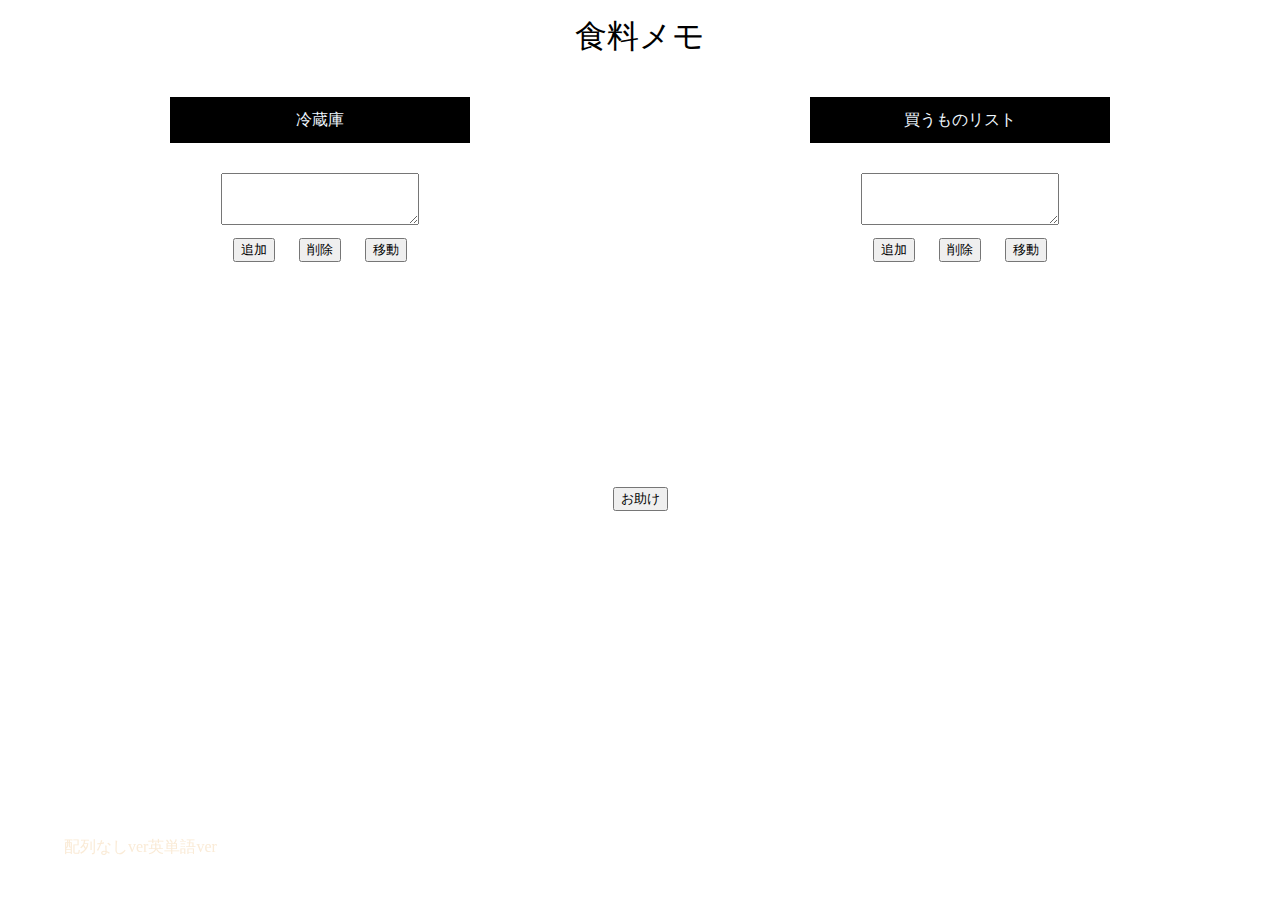
<file: index.html>
<!DOCTYPE html>
<html lang="ja">

<head>
    <meta charset="UTF-8">
    <meta name="viewport" content="width=device-width, initial-scale=1.0">
    <link rel="stylesheet" href="css/reset.css">
    <link rel="stylesheet" href="css/style.css">
    <title>ごはんメモ</title>
</head>

<body>
    <div class="header">食料メモ</div>
    <div class="container">
        <div class="space">
            <div class="title">冷蔵庫</div>
            <div id="memo_fridge">
                <!-- ここにデータを追加していく -->
            </div>
            <div class="memo"><textarea id="new_fridge"></textarea></div>
            <button id="add_fridge">追加</button>
            <button id="remove_fridge">削除</button>
            <button id="re_buy">移動</button> <!-- もう一回買い物リストに入れる -->
        </div>
        <div class="space">
            <div class="title">買うものリスト</div>
            <div id="memo_buy">
                <!-- ここにデータを追加していく -->
            </div>
            <div class="memo"><textarea id="new_buy"></textarea></div>
            <button id="add_buy">追加</button>
            <button id="remove_buy">削除</button>
            <button id="done">移動</button> <!-- 買ったら冷蔵庫の中身リストへ移動 -->
        </div>

    </div>
    <div class="hidden"><a href="proto.html">配列なしver</a><br>
        <a href="eitango.html">英単語ver</a></div>

        <button id="all_delete">お助け</button>

    <script src="https://ajax.googleapis.com/ajax/libs/jquery/3.7.1/jquery.min.js"></script>
    <script>
        //配列を作る（冷蔵庫用と買い出し用）
        let f_list = []; //冷蔵庫用の配列
        let b_list = [];//買い出し用の配列

        //冷蔵庫側リスト（配列）への追加
        $("#add_fridge").on("click", function () {
            //配列に追加
            const n = $("#new_fridge").val();
            f_list.push(n); //配列の最後尾にどんどん追加する
            localStorage.setItem('f_list', JSON.stringify(f_list));  //localStorageへ保存(set)
            const html = `<tr><td><input type="checkbox" name="choice"></td><td>${n}</td></tr>`;
            //↑チェックボックス付きで追加(山崎先生のメモアプリ動画参照)
            $("#memo_fridge").append(html); //HTML側に表示追加
            $("#new_fridge").val(""); //入力欄を空に
        })

        //買い物側リスト（配列）への追加
        $("#add_buy").on("click", function () {
            //配列に追加
            const n = $("#new_buy").val();
            b_list.push(n);
            localStorage.setItem('b_list', JSON.stringify(b_list));
            const html = `<tr><td><input type="checkbox" name="choice"></td><td>${n}</td></tr>`;
            $("#memo_buy").append(html);
            $("#new_buy").val("");
        })

        //削除するとき
        //ボタンにチェックがあればそれ(=this)のみ、なければ全消し
        //配列を改めて並びなおしする→ギブアップ
        $("#remove_fridge").on("click", function () {
            const selected = $('input[name="choice"]:checked')
            if (selected.length > 0) { //もし1つ以上選択されていた場合
                    selected.each(function () {
                    $(this).closest('tr').remove();
                });
            } else {
                $("#memo_fridge").empty();
                localStorage.removeItem("買い物リスト");
            }

        });

        $("#remove_buy").on("click", function () {
            const selected = $('input[name="choice"]:checked')
            if (selected.length > 0) { //もし1つ以上選択されていた場合
                selected.each(function () {
                    $(this).closest('tr').remove();
                });
            } else {
                $("#memo_buy").empty();
                localStorage.removeItem("買い物リスト");
            }
        });


        //移動ボタン
        //もう一回買い物リストへ移動するとき
        $("#re_buy").on("click", function () {
            const selected = $('input[name="choice"]:checked')
            if (selected.length > 0) {
                selected.each(function () {
                    const move = $(this).closest('tr');
                    // <tr>を#memo_buyに移動させる
                    $("#memo_buy").append(move);
                });
            } else {
                alert("移動できるものがないよ！");
            }
        });

        //買い物した分を冷蔵庫に入れるとき
        $("#done").on("click", function () {
            const selected = $('input[name="choice"]:checked')
            if (selected.length > 0) {
                selected.each(function () {
                    const move = $(this).closest('tr');
                    // <tr>を#memo_buyに移動させる
                    $("#memo_fridge").append(move);
                });
            } else {
                alert("移動できるものがないよ！");
            }
        });

        //ページ読み込み：localStorageからデータを取得
        $(document).ready(function () {
            const fridgeItems = JSON.parse(localStorage.getItem('fridgeItems'));
            fridgeItems.forEach(function (item) { //1こずつ再確認
                const html = `<tr><td><input type="checkbox" name="choice"></td><td>${item}</td></tr>`; //配列にいれるため
                $("#memo_fridge").append(html);
            });

            const buyItems = JSON.parse(localStorage.getItem('buyItems'));
            buyItems.forEach(function (item) {
                const html = `<tr><td><input type="checkbox" name="choice"></td><td>${item}</td></tr>`;
                $("#memo_buy").append(html);
            });
        });


        //お助けアイテム全削除ボタン
        $("#all_delete").on("click", function () {
            localStorage.clear();
            $("#memo_fridge").empty();
            $("#memo_buy").empty();
        })

    </script>


</body>

</html>
</file>
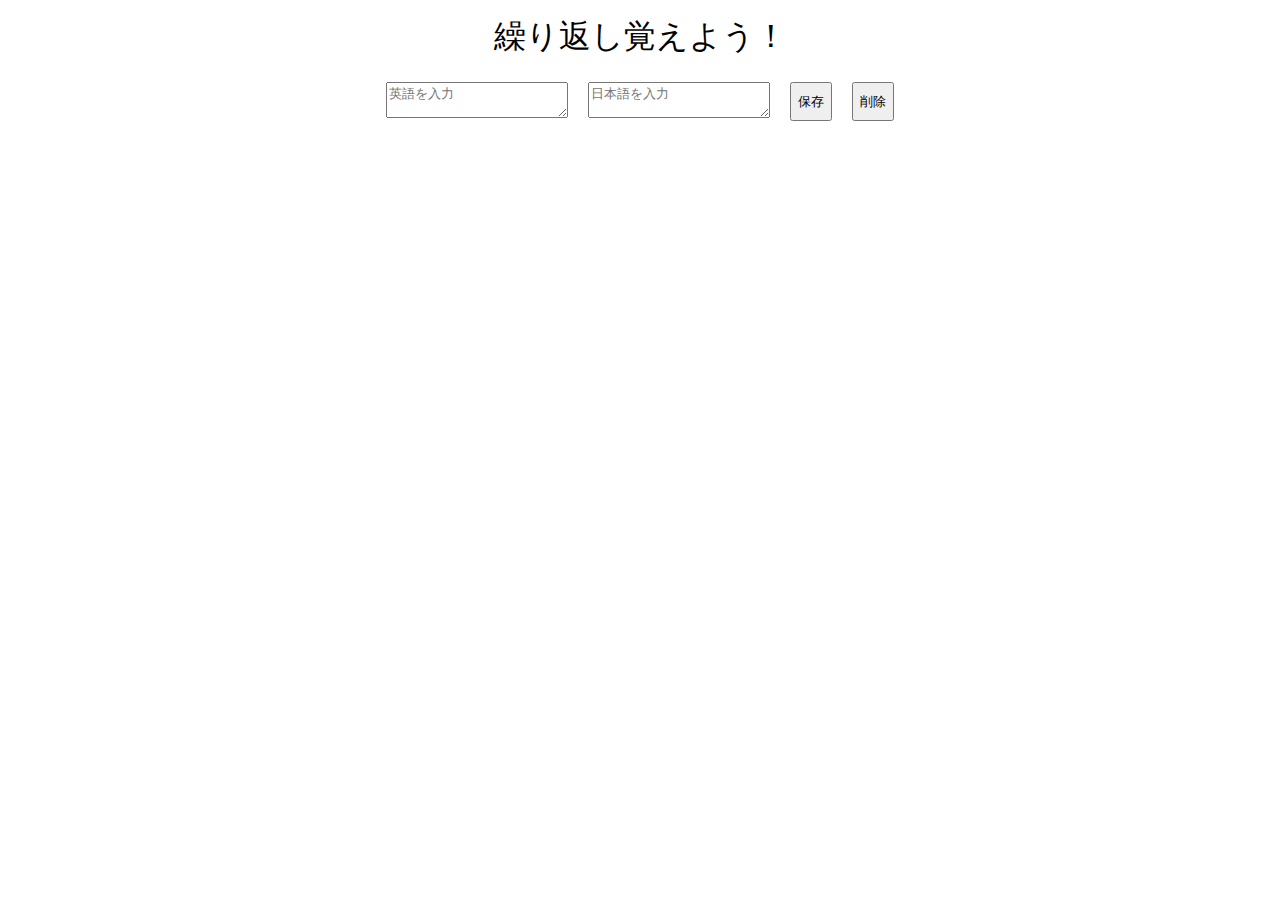
<file: eitango.html>
<!DOCTYPE html>
<html lang="ja">

<head>
    <meta charset="UTF-8">
    <meta name="viewport" content="width=device-width, initial-scale=1.0">
    <link rel="stylesheet" href="css/reset.css">
    <link rel="stylesheet" href="css/english.css">
    <title>メモメモ英単語</title>
</head>

<body>
    <div class="header">繰り返し覚えよう！</div>
    <div class="container">
        <div id="english">
            <textarea id="eng" placeholder="英語を入力"></textarea>
        </div>
        <div id="japanese">
            <textarea id="jap" placeholder="日本語を入力"></textarea>
        </div>
        <button id="save">保存</button>
        <button id="delete">削除</button>
    </div>
    <div class="folder">
        <!-- ここに単語帳が追加されていく -->
        <div id="en_memo"></div>
        <div id="jap_memo"></div>

    </div>

    <script src="https://ajax.googleapis.com/ajax/libs/jquery/3.7.1/jquery.min.js"></script>
    <script>

        $("#save").on("click", function () {
            const key = $("#eng").val(); //中身取得
            const value = $("#jap").val();
            const enMemoList = JSON.parse(localStorage.getItem("en_memo_list")) || []; //← || [];必須！
            const japMemoList = JSON.parse(localStorage.getItem("jap_memo_list")) || [];
            localStorage.setItem("en_memo_list", JSON.stringify(enMemoList)); //keyを設定してlocalStorageへ保存
            localStorage.setItem("jap_memo_list", JSON.stringify(japMemoList));
            enMemoList.push(key); //末尾に追加
            japMemoList.push(value);
            
            $("#en_memo").append("<div>" + key + "</div>");
            $("#jap_memo").append("<div>" + value + "</div>");
            $("#eng").val("");
            $("#jap").val("");
        })

        //いったん全部消す
        $("#delete").on("click", function () {
            localStorage.clear();
            $("#en_memo").empty();
            $("#jap_memo").empty();
        })

        // ページが読み込まれたときに実行される関数
        $(document).ready(function () {
            const enMemoList = JSON.parse(localStorage.getItem("en_memo_list")) || []; 
            const japMemoList = JSON.parse(localStorage.getItem("jap_memo_list")) || [];

            enMemoList.forEach(function (item) {
                $("#en_memo").append("<div>" + item + "</div>");
            });
            japMemoList.forEach(function (item) {
                $("#jap_memo").append("<div>" + item + "</div>");
            });
        });


    </script>

</body>

</html>
</file>
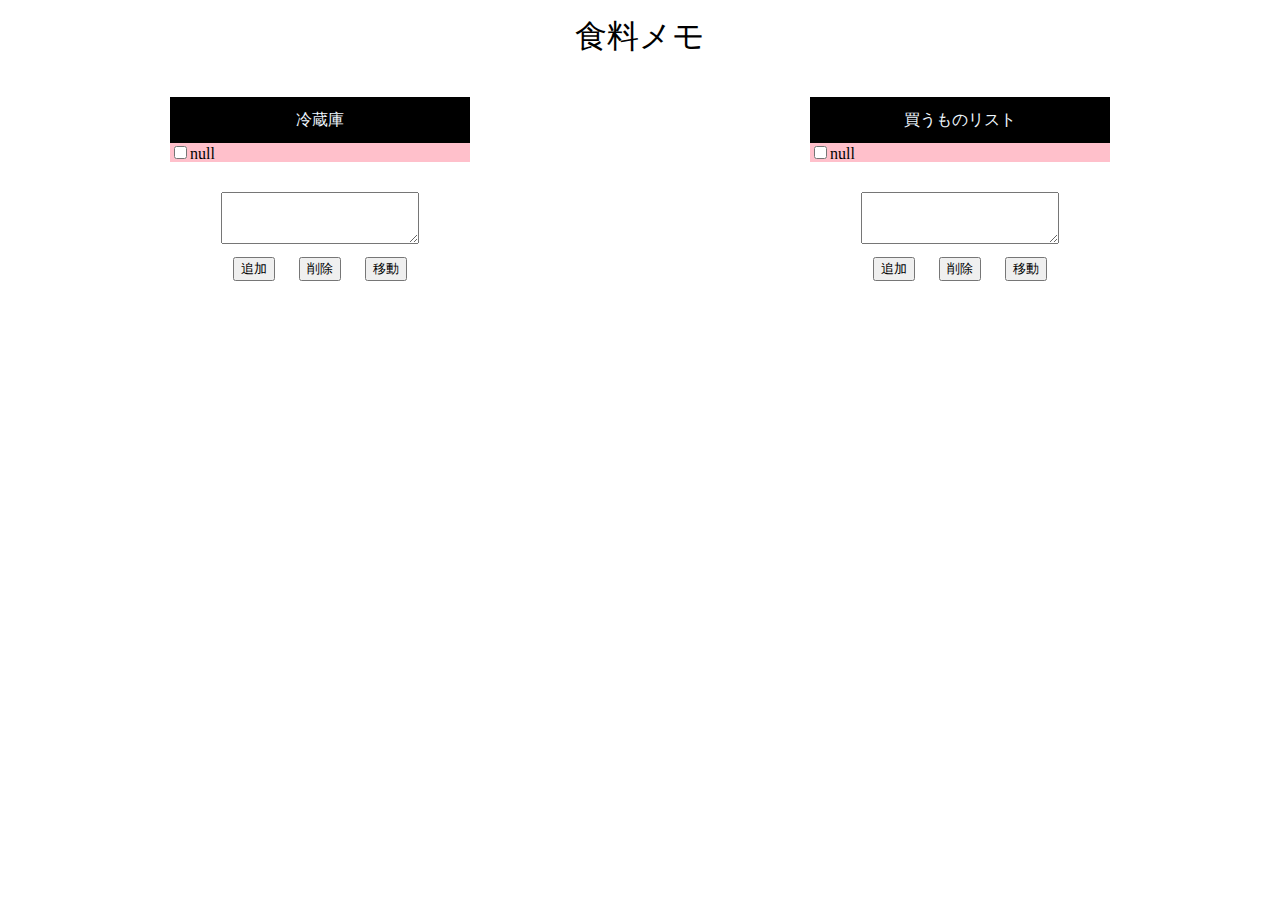
<file: proto.html>
<!DOCTYPE html>
<html lang="ja">

<head>
    <meta charset="UTF-8">
    <meta name="viewport" content="width=device-width, initial-scale=1.0">
    <link rel="stylesheet" href="css/reset.css">
    <link rel="stylesheet" href="css/style.css">
    <title>ごはんメモ</title>
</head>

<body>
    <div class="header">食料メモ</div>
    <div class="container">
        <div class="space">
            <div class="title">冷蔵庫</div>
            <div id="memo_fridge">
                <!-- ここにデータを追加していく -->
            </div>
            <div class="memo"><textarea id="new_fridge"></textarea></div>
            <button id="add_fridge">追加</button>
            <button id="remove_fridge">削除</button>
            <button id="re_buy">移動</button> <!-- もう一回買い物リストに入れる -->
        </div>
        <div class="space">
            <div class="title">買うものリスト</div>
            <div id="memo_buy">
                <!-- ここにデータを追加していく -->
            </div>
            <div class="memo"><textarea id="new_buy"></textarea></div>
            <button id="add_buy">追加</button>
            <button id="remove_buy">削除</button>
            <button id="done">移動</button> <!-- 買ったら冷蔵庫の中身リストへ移動 -->
        </div>

    </div>

    <script src="https://ajax.googleapis.com/ajax/libs/jquery/3.7.1/jquery.min.js"></script>
    <script>

        //冷蔵庫、買うものリストへ「追加」
        $("#add_fridge").on("click", function () {
            const r = "冷蔵庫の中";
            const n = $("#new_fridge").val();
            localStorage.setItem(r, n);
            const html = `<tr><td><input type="checkbox" name="choice"></td><td>` + n + `</td></tr>`;
            $("#memo_fridge").append(html);
            $("#new_fridge").val("");
        })

        $("#add_buy").on("click", function () {
            const r = "買うものリスト";
            const n = $("#new_buy").val();
            localStorage.setItem(r, n);
            const html = `<tr><td><input type="checkbox" name="choice"></td><td>` + n + `</td></tr>`;
            $("#memo_buy").append(html);
            $("#new_buy").val("");
        })

        //削除するとき
        //ボタンにチェックがあればそれ(=this)のみ、なければ全消し
        $("#remove_fridge").on("click", function () {
            const selected = $('input[name="choice"]:checked')
            if (selected.length > 0) { //もし1つ以上選択されていた場合
                selected.each(function () {
                    $(this).closest('tr').remove();
                });
            } else {
                $("#memo_fridge").empty();
                localStorage.clear();
            }
        });

        $("#remove_buy").on("click", function () {
            const selected = $('input[name="choice"]:checked')
            if (selected.length > 0) { //もし1つ以上選択されていた場合
                selected.each(function () {
                    $(this).closest('tr').remove();
                });
            } else {
                $("#memo_buy").empty();
                localStorage.clear();
            }
        });

        //移動ボタン
        //もう一回買い物リストへ移動するとき
        $("#re_buy").on("click", function () {
            const selected = $('input[name="choice"]:checked')
            if (selected.length > 0) {
                selected.each(function () {
                    const move = $(this).closest('tr');
                    // <tr>を#memo_buyに移動させる
                    $("#memo_buy").append(move);
                });
            } else {
                alert("移動できるものがないよ！");
            }
        });

        //買い物した分を冷蔵庫に入れるとき
        $("#done").on("click", function () {
            const selected = $('input[name="choice"]:checked')
            if (selected.length > 0) {
                selected.each(function () {
                    const move = $(this).closest('tr');
                    // <tr>を#memo_buyに移動させる
                    $("#memo_fridge").append(move);
                });
            } else {
                alert("移動できるものがないよ！");
            }
        });

        //ページ読み込み：localStorageからデータを取得
        $(document).ready(function () {
            const value = localStorage.getItem("冷蔵庫の中");
            $("#memo_fridge").append(`<tr><td><input type="checkbox" name="choice"></td><td>` + value+`</td></tr>`);
        })

        $(document).ready(function () {
            const value = localStorage.getItem("買うものリスト");
            $("#memo_buy").append(`<tr><td><input type="checkbox" name="choice"></td><td>` + value+`</td></tr>`);
        })

    </script>


</body>

</html>
</file>
<file: css/style.css>
.header{
    font-size: 2rem;
    text-align: center;
    margin: 20px;
}

.container{
    display: flex;
    justify-content: space-around;
    margin-top:30px;
}

.space{
    width: 300px;
    height: auto;
    text-align: center;
    padding: 15px;
}

.title{
    color: aliceblue;
    background-color: black;
    padding:15px;
}

#memo_fridge,#memo_buy{
    background-color: pink;
}

#new_buy,#new_fridge{
    padding: 10px;
}

button{
    margin:10px;
}

.memo{
    margin-top:30px;
    color: gray;
}

.hidden{
    font-size: 1rem;
    display: flex;
    justify-content: center;
    position: fixed;
    bottom:5%;
    left: 5%;
}

a{
    text-decoration: none;
    color: antiquewhite;
}

#all_delete{
    display: flex;
    justify-content: center;
    margin: 200px auto;
}
</file>
<file: css/english.css>
.header{
    font-size: 2rem;
    text-align: center;
    margin: 20px;
}

.container,.folder{
    display: flex;
    justify-content: center;
    gap: 20px;
    margin-top:30px;
}

.folder{
    line-height: 25px;
}

.hidden{
    gap:20px;
}
</file>
